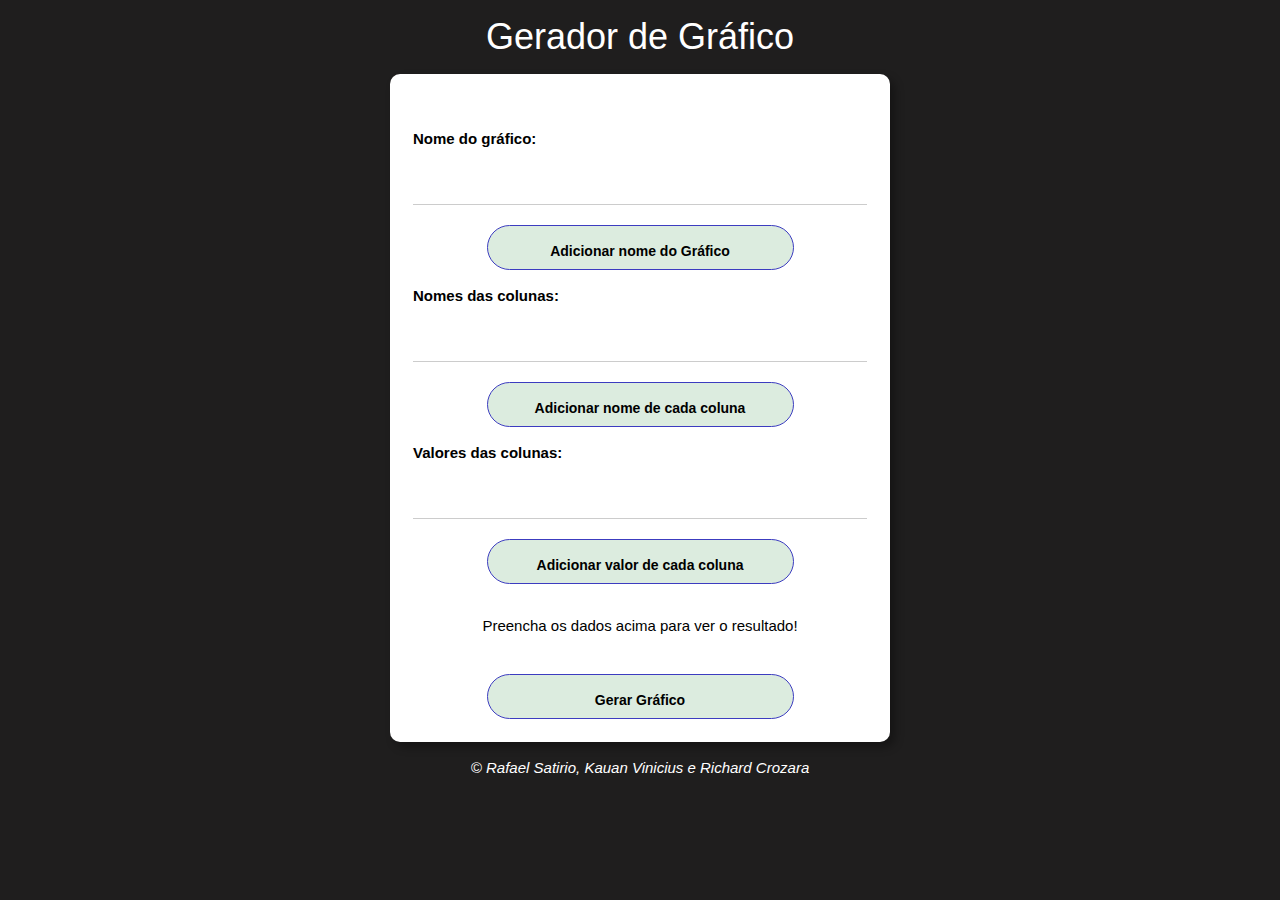
<file: gerador_de_grafico-main/projetoBiblioteca/index.html>
<!DOCTYPE html>
<html lang="pt-BR">
<head>
    <meta charset="UTF-8">
    <meta http-equiv="X-UA-Compatible" content="IE=edge">
    <meta name="viewport" content="width=device-width, initial-scale=1.0">
    <title>Exercício 2</title>
    <link rel="stylesheet" href="index.css">
    <link rel="stylesheet" href="https://www.w3schools.com/w3css/4/w3.css">
</head>
<body>
    <header>
        <h1>Gerador de Gráfico</h1>
    </header>
    <section>
        <div class="container"></div>
        <div class="container">
            <p class="paragrafo">Nome do gráfico:</p>
            <input class="w3-input" type="text" name="txtnome" id="txtnome">
            <input class="button" type="button" value="Adicionar nome do Gráfico" onclick="adicionarnomegrafico()">

            <p class="paragrafo">Nomes das colunas:</p>
            <input class="w3-input" type="text" name="txtcoluna" id="txtcoluna">
            <input class="button" type="button" value="Adicionar nome de cada coluna" onclick="adicionarnomecoluna()">

            <p class="paragrafo">Valores das colunas:</p>
            <input class="w3-input" type="number" name="txtvalor" id="txtvalor">
            <input class="button" type="button" value="Adicionar valor de cada coluna" onclick="adicionarvalorcoluna()">
            <p>




            </p>
        </div>
        <div id="res">
            Preencha os dados acima para ver o resultado!
        </div>
        <div>
        <!----> <input class="button" type="button" value="Gerar Gráfico" onclick="gerargrafico()"> 
        </div>
    </section>
    <footer>
        <p>&copy; Rafael Satirio, Kauan Vinicius e Richard Crozara</p>
    </footer>
    <script>
       /* 
        

        

        
        if(valornomecoluna != ''){

        
        }       
        if(valorescoluna != ''){

        
        }  */
        var contarColunas = 0
        var contarValores = 0



        function adicionarnomegrafico(){
            var nomegrafico = document.getElementById('txtnome').value
            var valornomegrafico = ""

            if(valornomegrafico === ""){
                valornomegrafico = nomegrafico
                console.log(valornomegrafico)
                res.textContent = `Nome do grafico '${nomegrafico}' adicionado`
            } else if (valornomegrafico !== "" ){
                valornomegrafico = nomegrafico
                console.log(valornomegrafico)
                res.innerHTML += `Nome do grafico '${nomegrafico}' alterado'`
            }  
            return valornomegrafico
        }

        var valornomecoluna = []
        function adicionarnomecoluna(){
            var coluna = document.getElementById('txtcoluna').value

            valornomecoluna.push(coluna)
            res.innerHTML += `<br>Nome da coluna: '${coluna}' adicionado`
            contarColunas  = contarColunas + 1
            console.log(valornomecoluna)

        }

        var valorescoluna = []
        function adicionarvalorcoluna(){
            var valores = document.getElementById('txtvalor').value


            valorescoluna.push(valores)
            res.innerHTML += `<br>Valor da coluna: '${valores}' adicionado`
            contarValores = contarValores + 1
            console.log(valorescoluna)

        }
            var passaNomeGrafico = []
            var passaNomeColuna = []
            var passaValorColuna = []
            sessionStorage.passaNomeGrafico 
            sessionStorage.passaNomeColuna 
            sessionStorage.passaValorColuna 

        function gerargrafico(){
            if(contarColunas !== contarValores){
                alert('O número de colunas e de valores é desigual!')
            } else {
                valornomegrafico = adicionarnomegrafico()

                sessionStorage.passaNomeGrafico = valornomegrafico
                sessionStorage.passaNomeColuna = [valornomecoluna]
                sessionStorage.passaValorColuna = [valorescoluna]
                window.location.href = "grafico.html"
            }

        }  

    </script>
</body>
</html>
</file>
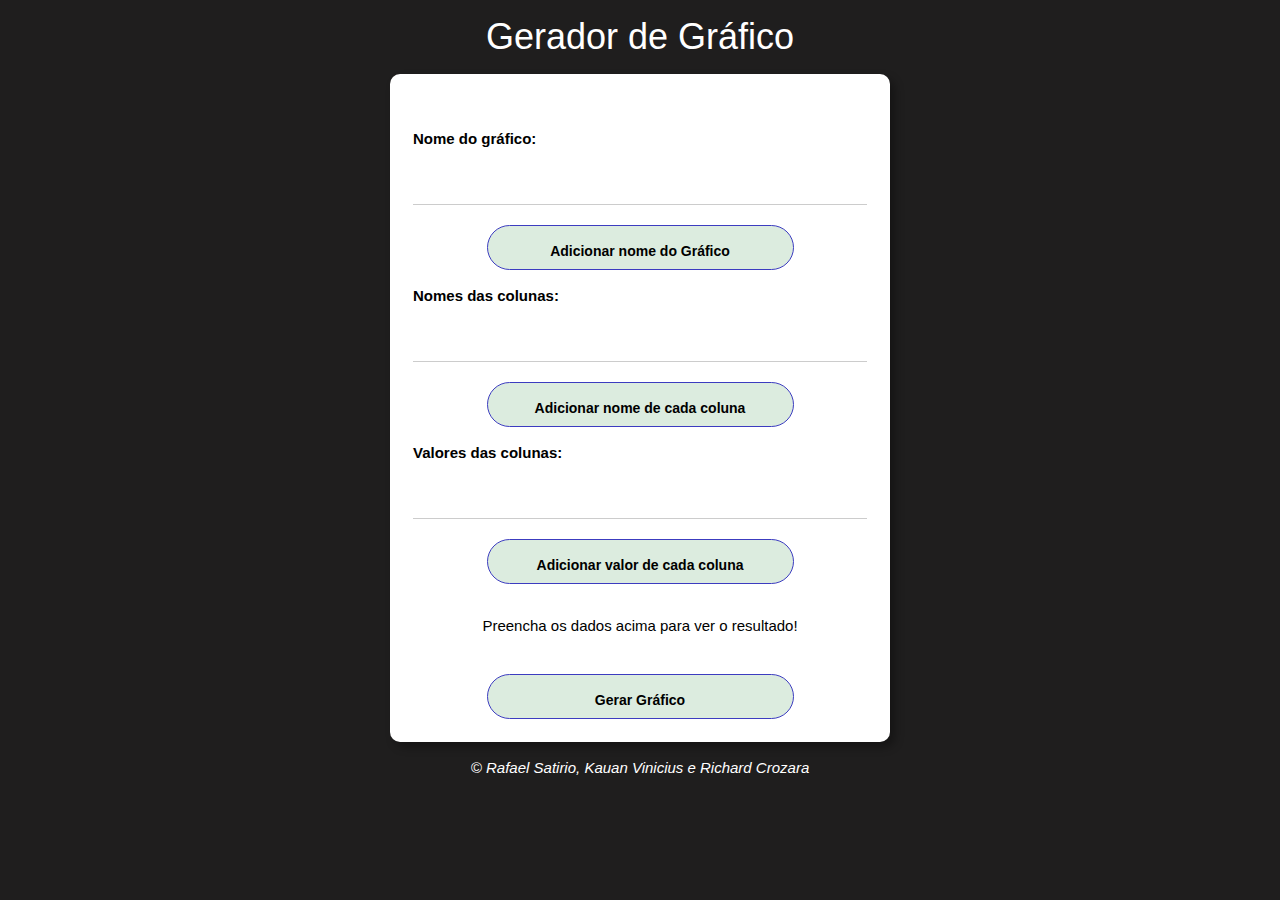
<file: gerador_de_grafico-main/projetoBiblioteca/indexcopy.html>
<!DOCTYPE html>
<html lang="pt-BR">
<head>
    <meta charset="UTF-8">
    <meta http-equiv="X-UA-Compatible" content="IE=edge">
    <meta name="viewport" content="width=device-width, initial-scale=1.0">
    <title>Exercício 2</title>
    <link rel="stylesheet" href="index.css">
    <link rel="stylesheet" href="https://www.w3schools.com/w3css/4/w3.css">
</head>
<body>
    <header>
        <h1>Gerador de Gráfico</h1>
    </header>
    <section>
        <div class="container"></div>
        <div class="container">
            <p class="paragrafo">Nome do gráfico:</p>
            <input class="w3-input" type="text" name="txtnome" id="txtnome">
            <input class="button" type="button" value="Adicionar nome do Gráfico" onclick="adicionarnomegrafico()">

            <p class="paragrafo">Nomes das colunas:</p>
            <input class="w3-input" type="text" name="txtcoluna" id="txtcoluna">
            <input class="button" type="button" value="Adicionar nome de cada coluna" onclick="adicionarnomecoluna()">

            <p class="paragrafo">Valores das colunas:</p>
            <input class="w3-input" type="number" name="txtvalor" id="txtvalor">
            <input class="button" type="button" value="Adicionar valor de cada coluna" onclick="adicionarvalorcoluna()">
            <p>




            </p>
        </div>
        <div id="res">
            Preencha os dados acima para ver o resultado!
        </div>
        <div>
        <!----> <input class="button" type="button" value="Gerar Gráfico" onclick="gerargrafico()"> 
        </div>
    </section>
    <footer>
        <p>&copy; Rafael Satirio, Kauan Vinicius e Richard Crozara</p>
    </footer>
    <script>
       /* 
        

        

        
        if(valornomecoluna != ''){

        
        }       
        if(valorescoluna != ''){

        
        }  */
        var contarColunas = 0
        var contarValores = 0



        function adicionarnomegrafico(){
            var nomegrafico = document.getElementById('txtnome').value
            var valornomegrafico = ""

            if(valornomegrafico === ""){
                valornomegrafico = nomegrafico
                console.log(valornomegrafico)
                res.textContent = `Nome do grafico '${nomegrafico}' adicionado`
            } else if (valornomegrafico !== "" ){
                valornomegrafico = nomegrafico
                console.log(valornomegrafico)
                res.innerHTML += `Nome do grafico '${nomegrafico}' alterado'`
            }  
            return valornomegrafico
        }

        var valornomecoluna = []
        function adicionarnomecoluna(){
            var coluna = document.getElementById('txtcoluna').value

            valornomecoluna.push(coluna)
            res.innerHTML += `<br>Nome da coluna: '${coluna}' adicionado`
            contarColunas  = contarColunas + 1
            console.log(valornomecoluna)

        }

        var valorescoluna = []
        function adicionarvalorcoluna(){
            var valores = document.getElementById('txtvalor').value


            valorescoluna.push(valores)
            res.innerHTML += `<br>Valor da coluna: '${valores}' adicionado`
            contarValores = contarValores + 1
            console.log(valorescoluna)

        }
            var passaNomeGrafico = []
            var passaNomeColuna = []
            var passaValorColuna = []
            sessionStorage.passaNomeGrafico 
            sessionStorage.passaNomeColuna 
            sessionStorage.passaValorColuna 

        function gerargrafico(){
            if(contarColunas !== contarValores){
                alert('O número de colunas e de valores é desigual!')
            } else {
                valornomegrafico = adicionarnomegrafico()

                sessionStorage.passaNomeGrafico = valornomegrafico
                sessionStorage.passaNomeColuna = [valornomecoluna]
                sessionStorage.passaValorColuna = [valorescoluna]
                window.location.href = "grafico.html"
            }

        }  

    </script>
</body>
</html>
</file>
<file: gerador_de_grafico-main/projetoBiblioteca/index.css>
body{
    background: rgb(31, 30, 30); 
    font: normal 15pt Arial;
}

header{
    color: white;
    text-align: center;
}

section{
    background: white;
    border-radius: 10px;
    padding: 15px;
    width: 500px;
    margin: auto;
    box-shadow: 5px 5px 10px rgba(0, 0, 0, 0.331);
}

footer{
    color: white;
    text-align: center;
    font-style: italic;
}

div{
    text-align: center;
    padding: 8px;
}

#imagem{
    width: 200px;
    height: 200px;
    border-radius: 100px;
}

.paragrafo{
text-align: left;
width: 100%;
font-weight: bold;
}

input[type="button"]{
  font-display: center;
  text-align: center;
  display: flex;
  justify-content: center;
  align-items: center;
  position: relative;
  padding: 15px 30px;
  width: 307px;
  height: 45px;
  font-size: 14px;
  background-color: #DCECDF;
  border: 1px solid rgb(60, 60, 192);
  border-radius: 100px;
  cursor: pointer;
  color: rgb(0, 0, 0);
  transition: 0.5s;
  outline: 0;
}

input[type="button"]:hover{
  background-color: #ffffff;
  color: blue;
}


.button{
    margin: 0 auto;
    background-color:#DCECDF;
    margin-top: 20px;
    border-radius: 100px;
    width: 220px;
    height: 50px;
    font-weight: bold;
}

/*botão GerarGrafico*/
</file>
